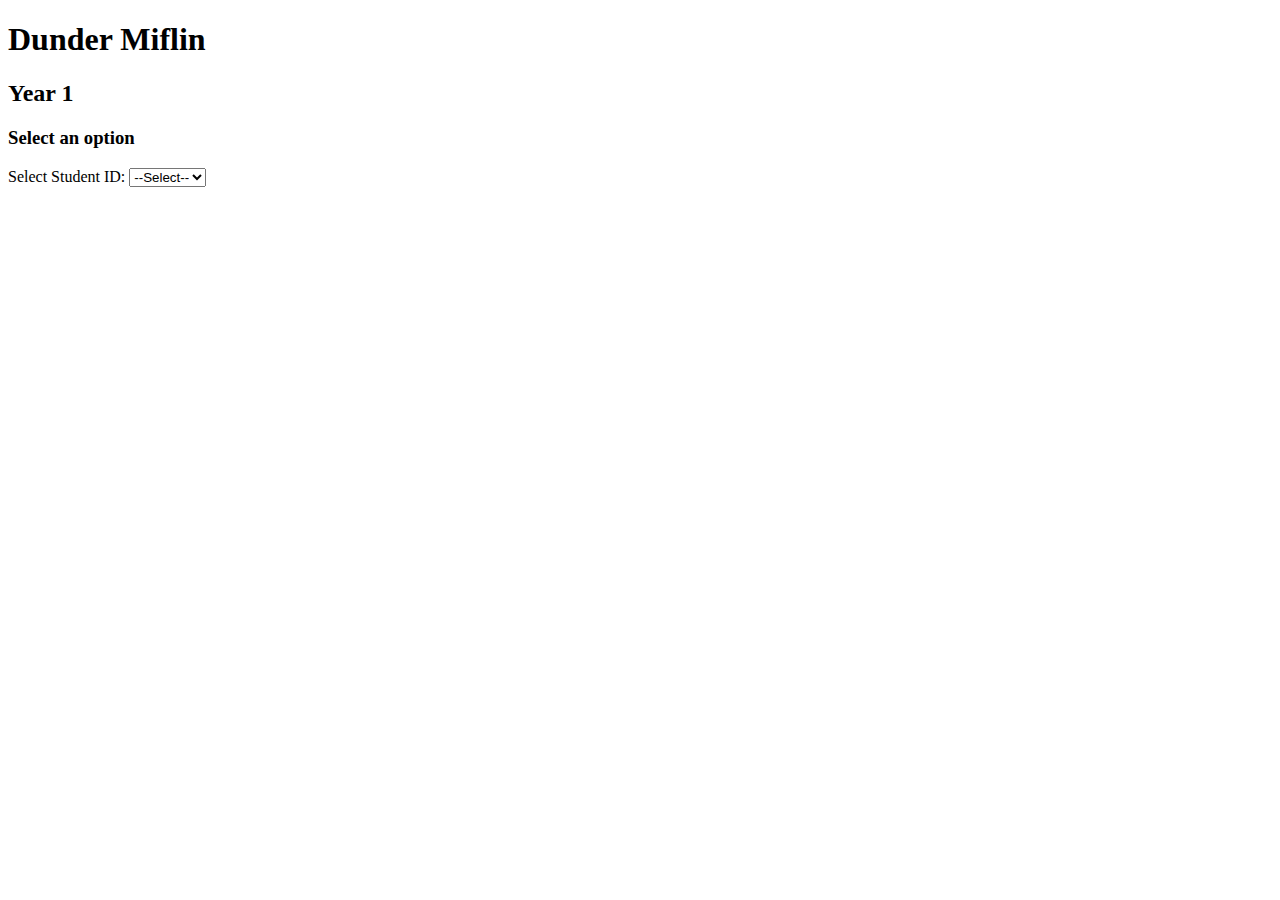
<file: task3/index.html>
<!DOCTYPE html>

<html lang="en">
  <head>
    <meta charset="UTF-8" />

    <meta name="viewport" content="width=device-width, initial-scale=1.0" />

    <title>Document</title>
  </head>

  <body>
    <h1 id="schoolName">Loading..</h1>
    <h2 id="cls">Class</h2>

    <h3 id="heading"><strong>Select an option</strong></h3>

    <p id="math"></p>

    <p id="phy"></p>

    <p id="chem"></p>

    <label for="studentSelect">Select Student ID: </label>

    <select id="studentSelect">
      <option value="">--Select--</option>
    </select>

    <div id="studentDetails"></div>

    <script src="./script.js"></script>
  </body>
</html>
</file>
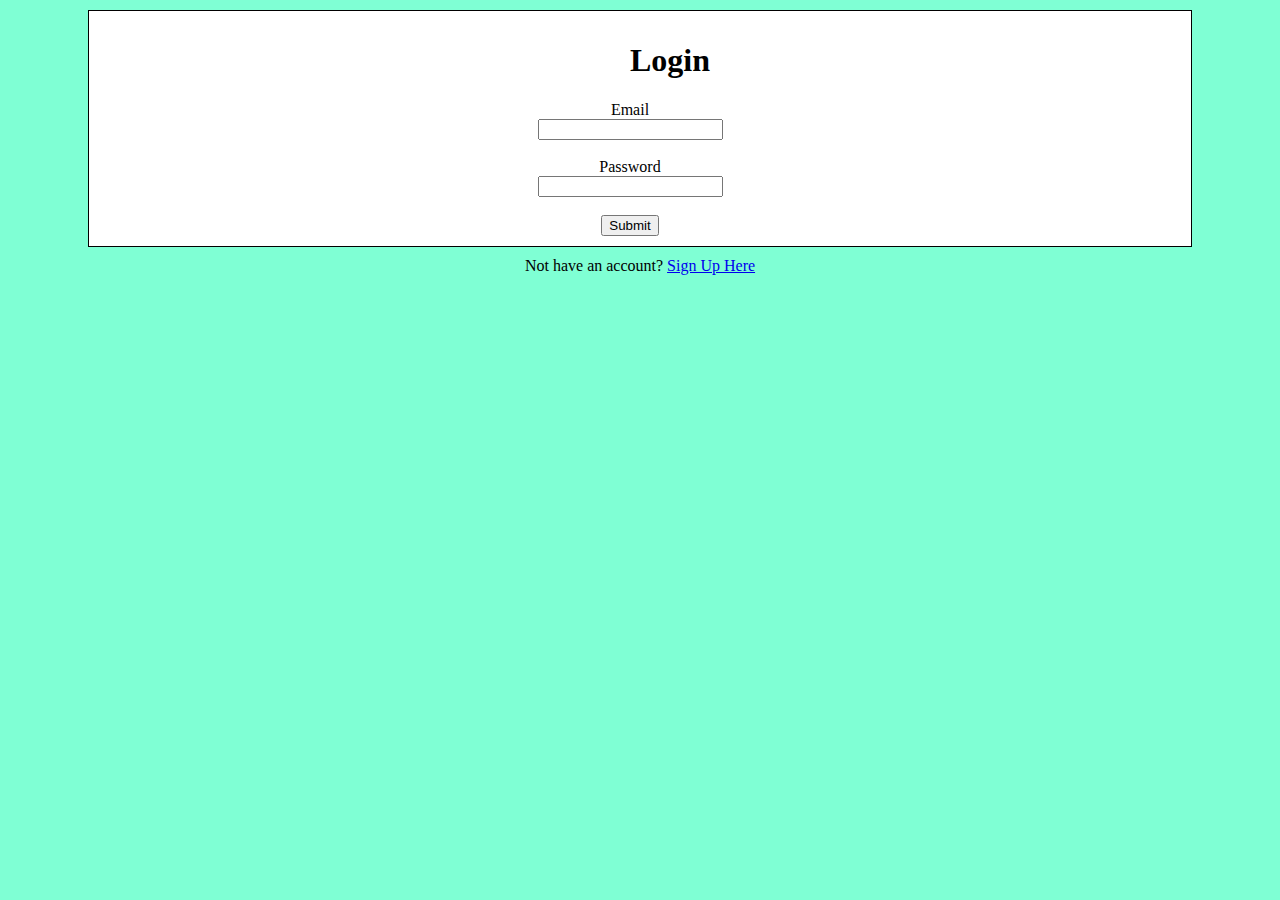
<file: login.html>
<!DOCTYPE html>
<html lang="en">
  <head>
    <title>Page Title</title>
    <link rel="stylesheet" href="./style.css" />
  </head>
  <body>
    <div class="Login">
      <h1 style="padding-left: 80px">Login</h1>

      <label>Email</label><br />
      <input type="text" />
      <br />
      <br />
      <label>Password</label><br />
      <input type="text" />
      <br />
      <br />
      <button>Submit</button>
      <br />
    </div>
    <div class="cont2">
      <span
        >Not have an account?
        <a
          href="https://www.w3schools.com/Css/tryit.asp?filename=trycss_default"
          >Sign Up Here</a
        ></span
      >
    </div>
  </body>
</html>
</file>
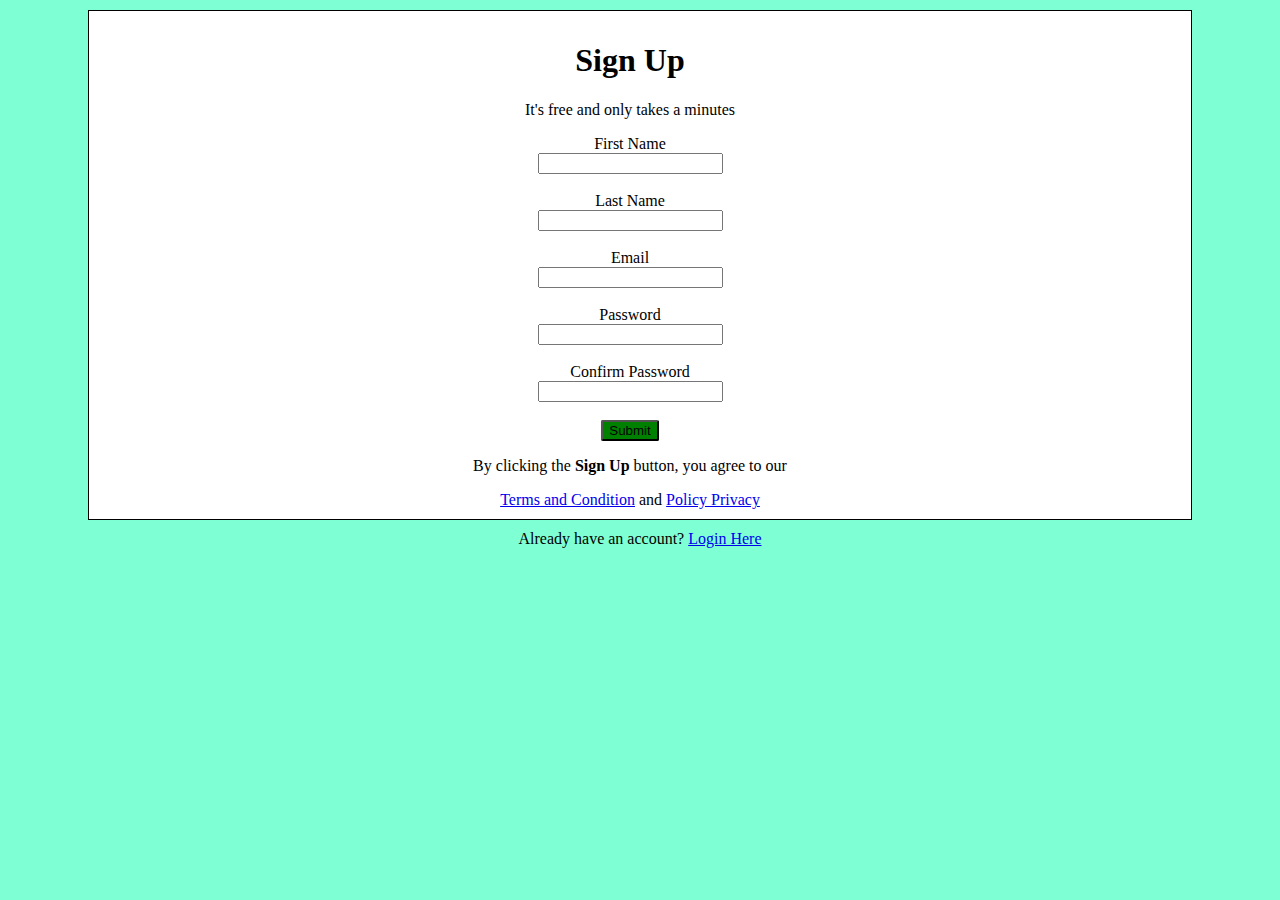
<file: signup.html>
<!DOCTYPE html>
<html lang="en">
<head>
    <title>Page Title</title>
    <link rel="stylesheet" href="./style.css">
</head>
<body>
    <div class="card">
        <h1> Sign Up </h1>
        <p>It's free and only takes a minutes</p>

        <label>First Name</label><br>
        <input type="text"><br><br>

        <label>Last Name</label><br>
        <input type="text"><br><br>

        <label>Email</label><br>
        <input type="email"><br><br>

        <label>Password</label><br>
        <input type="password"><br><br>

        <label>Confirm Password</label><br>
        <input type="password"><br><br>

        <button class="btn">Submit</button>

        <p>
            By clicking the <b>Sign Up</b> button, you agree to our 
        </p>
        <span>
            <a href="www.amazon.com">Terms and Condition</a>
        </span>
        and
        <span>
            <a href="https://www.w3schools.com/html/tryit.asp?filename=tryhtml_editor">
               Policy Privacy
            </a>
        </span>
    </div>
    <div class="sec">
        <span>
            Already have an account? 
            <a href="https://www.w3schools.com/html/tryit.asp?filename=tryhtml_editor">
                Login Here
            </a>
        </span>
    </div>
</body>
</html>
</file>
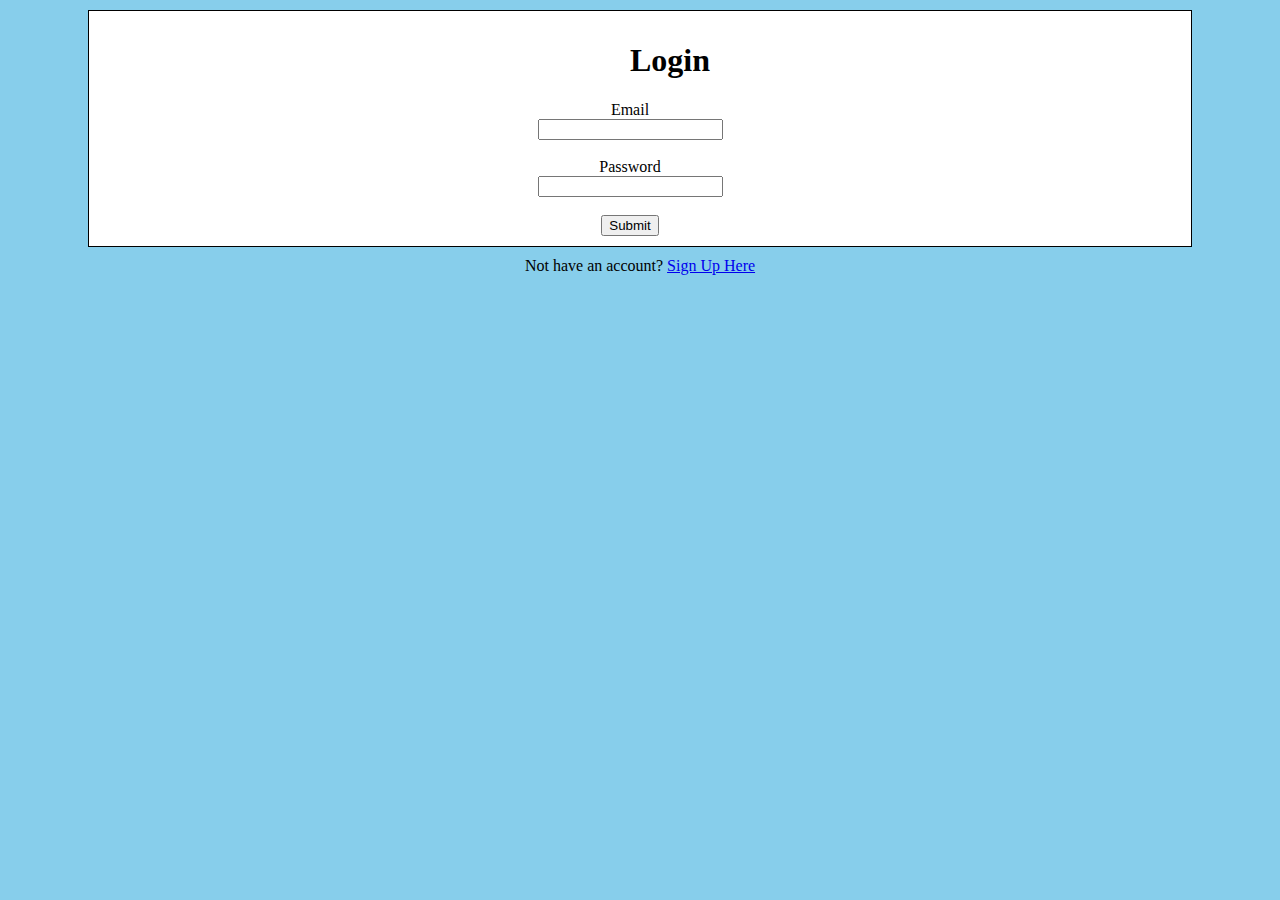
<file: task 1/login.html>
<!DOCTYPE html>
<html lang="en">
  <head>
    <title>Page Title</title>
    <link rel="stylesheet" href="./style.css" />
  </head>
  <body>
    <div class="Login">
      <h1 style="padding-left: 80px">Login</h1>

      <label>Email</label><br />
      <input type="text" />
      <br />
      <br />
      <label>Password</label><br />
      <input type="text" />
      <br />
      <br />
      <button>Submit</button>
      <br />
    </div>
    <div class="cont2">
      <span
        >Not have an account?
        <a
          href="http://127.0.0.1:5500/signup.html"
          >Sign Up Here</a
        ></span
      >
    </div>
  </body>
</html>
</file>
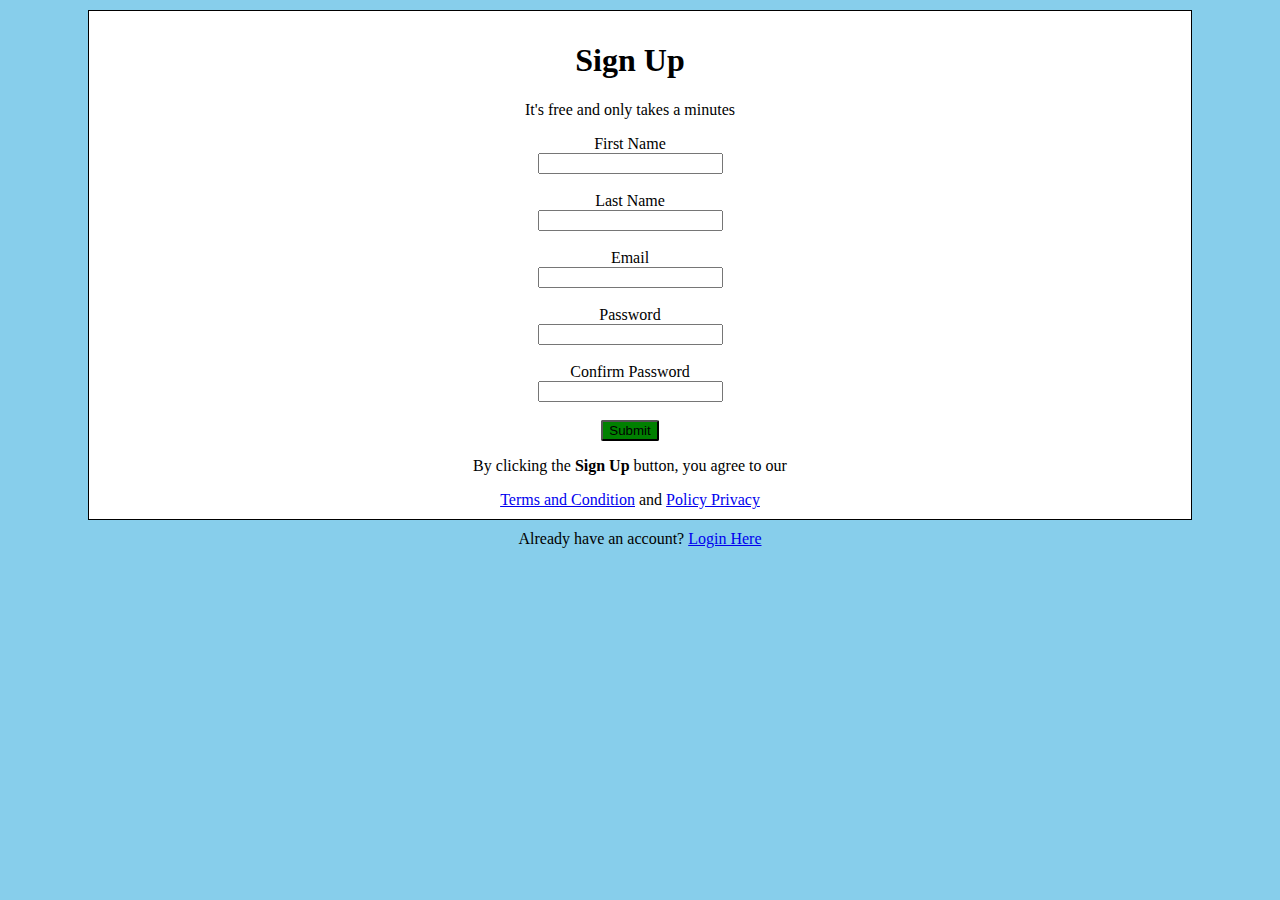
<file: task 1/signup.html>
<!DOCTYPE html>
<html lang="en">
<head>
    <title>Page Title</title>
    <link rel="stylesheet" href="./style.css">
</head>
<body>
    <div class="card">
        <h1> Sign Up </h1>
        <p>It's free and only takes a minutes</p>

        <label>First Name</label><br>
        <input type="text"><br><br>

        <label>Last Name</label><br>
        <input type="text"><br><br>

        <label>Email</label><br>
        <input type="email"><br><br>

        <label>Password</label><br>
        <input type="password"><br><br>

        <label>Confirm Password</label><br>
        <input type="password"><br><br>

        <button class="btn">Submit</button>

        <p>
            By clicking the <b>Sign Up</b> button, you agree to our 
        </p>
        <span>
            <a href="www.amazon.com">Terms and Condition</a>
        </span>
        and
        <span>
            <a href="http://127.0.0.1:5500/login.html">
               Policy Privacy
            </a>
        </span>
    </div>
    <div class="sec">
        <span>
            Already have an account? 
            <a href="https://www.w3schools.com/html/tryit.asp?filename=tryhtml_editor">
                Login Here
            </a>
        </span>
    </div>
</body>
</html>
</file>
<file: style.css>
body{
    background-color: skyblue;
}

.card{
    background-color: white;
    border: 1px solid;
    text-align: center;
    margin: 10px 80px 10px 80px;
    padding: 10px 30px 10px 10px;
    align-items: center;
    /background-color: maroon;/
}

.sec{
    text-align: center;
}

.btn{
    background-color: green;
    border-radius: 2px;
}

.Login{
    background-color: white;
    border: 1px solid;
    text-align: center;
    margin: 10px 80px 10px 80px;
    padding: 10px 30px 10px 10px;
    align-items: center;
    
}
.cont2{
     align-items: center;
     text-align: center;
}

.tk{
    display: flex;
    justify-content: center;
    height: 100vh;
    align-items: center;
}

@media screen and (min-width:992px) {
    body{
        background-color: aquamarine;
    }
    .tk{
        color:seagreen;
    }
}

@media screen and (max-width:480px) {
    body{
        background-color: gray;
    }
    .tk{
        color:red
    }
}
</file>
<file: task 1/style.css>
body{
    background-color: skyblue;
}

.card{
    background-color: white;
    border: 1px solid;
    text-align: center;
    margin: 10px 80px 10px 80px;
    padding: 10px 30px 10px 10px;
    align-items: center;
    /background-color: maroon;/
}

.sec{
    text-align: center;
}

.btn{
    background-color: green;
    border-radius: 2px;
}

.Login{
    background-color: white;
    border: 1px solid;
    text-align: center;
    margin: 10px 80px 10px 80px;
    padding: 10px 30px 10px 10px;
    align-items: center;
    
}
.cont2{
     align-items: center;
     text-align: center;
}
</file>
